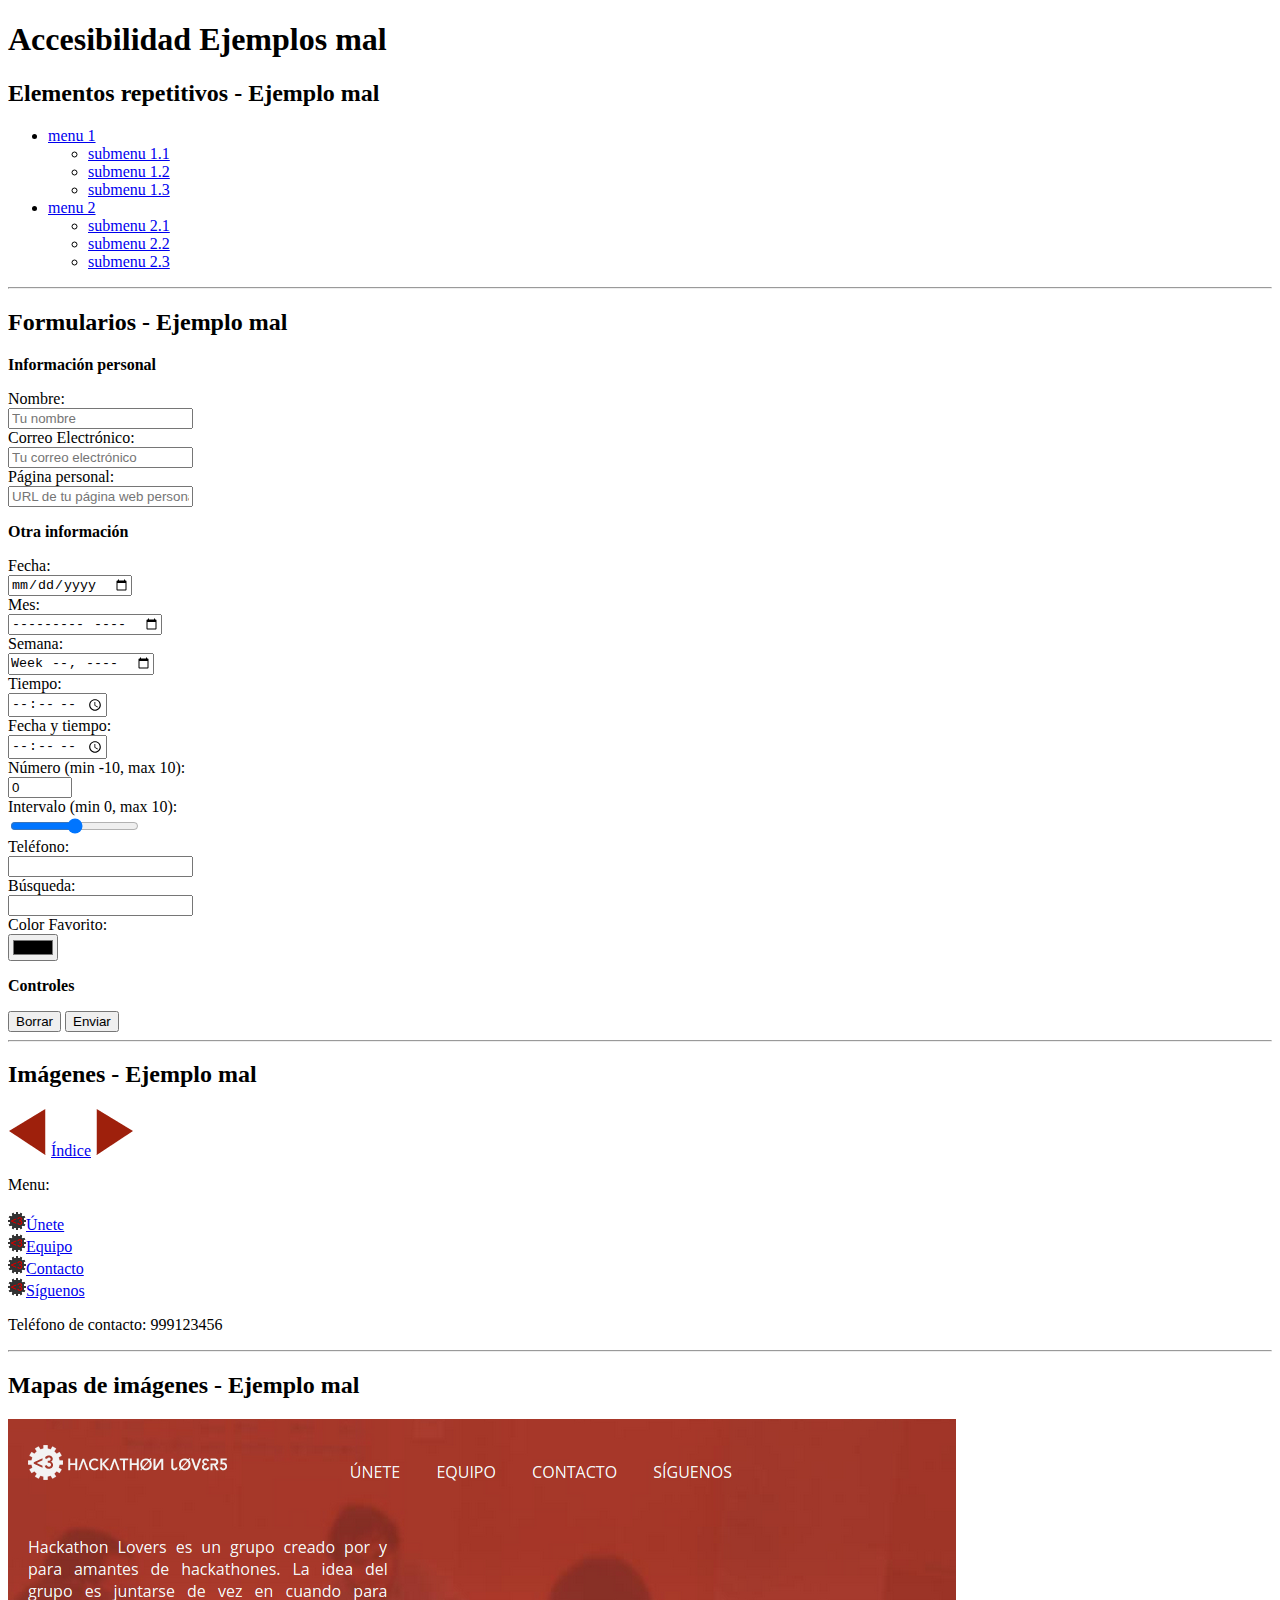
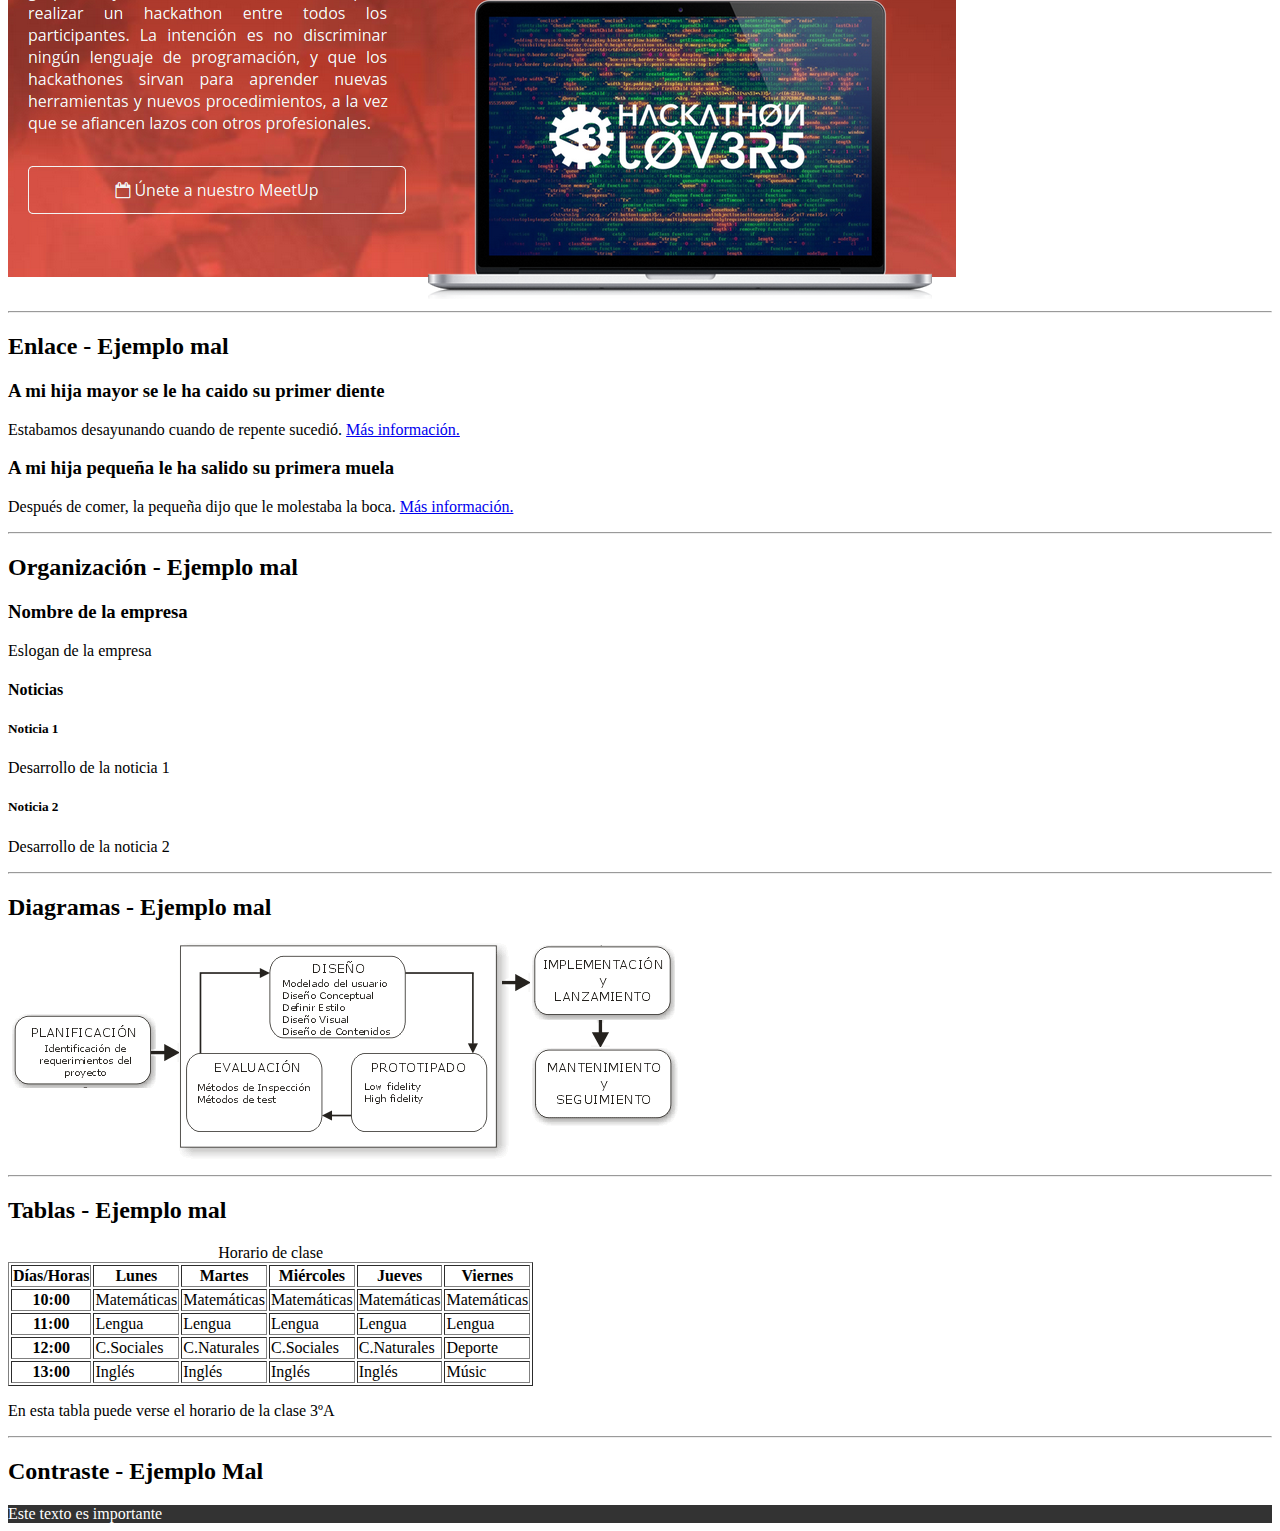
<file: index.htm>
<!DOCTYPE html>
<html lang="es">

<head>
    <meta http-equiv="Content-Type" content="text/html; charset=UTF-8">
    <meta charset="utf-8">
    <title>Accesibilidad Ejemplos mal</title>
    <meta name="viewport" content="width=device-width, initial-scale=1.0">
    <link rel="stylesheet" href="Accesibilidad%20Ejemplos%20mal_files/estilos.css">
</head>

<body>

    <h1>Accesibilidad Ejemplos mal</h1>

    <h2>Elementos repetitivos - Ejemplo mal</h2>

    <nav>
        <ul>
            <li><a href="#">menu 1</a>
                <ul>
                    <li><a href="#">submenu 1.1</a></li>
                    <li><a href="#">submenu 1.2</a></li>
                    <li><a href="#">submenu 1.3</a></li>
                </ul>
            </li>
            <li><a href="#">menu 2</a>
                <ul>
                    <li><a href="#">submenu 2.1</a></li>
                    <li><a href="#">submenu 2.2</a></li>
                    <li><a href="#">submenu 2.3</a></li>
                </ul>
            </li>
        </ul>
    </nav>

    <hr>

    <h2>Formularios - Ejemplo mal</h2>
<!--Se añaden atributos placeholder y etiquetas label-->
    <form method="post" action="#">
        <p><strong>Información personal</strong></p>
        <label for="nombre">Nombre:</label>
        <br>
        <input placeholder="Tu nombre" required="true" type="text" id="nombre">
        <br><label for="correo">Correo Electrónico:</label>
        <br>
        <!--añadimos pattern al correo electrónico-->
        <input placeholder="Tu correo electrónico" required="true" type="email" pattern="[a-z0-9._%+-]+@[a-z0-9.-]+\.[a-z]{2, 4}$" id="correo">
        <br><label for="paginaPersonal">Página personal:</label>
        <br>
        <input placeholder="URL de tu página web personal" type="url" id="paginaPersonal">
        <br>

        <p><strong>Otra información</strong></p>
        <label for="fecha">Fecha:</label><br>
        <input type="date" id="fecha">
        <br><label for="mes">Mes:</label>
        <br>
        <input type="month" id="mes">
        <br><label for="semana">Semana:</label>
        <br>
        <input type="week" id="semana">
        <br><label for="tiempo">Tiempo:</label>
        <br>
        <input type="time" id="tiempo">
        <br><label for="fechaTiempo">Fecha y tiempo:</label>
        <br>
        <input type="time" id="fechaTiempo">
        <br><label for="numero">Número (min -10, max 10):</label>
        <br>
        <input min="-10" max="10" value="0" type="number" id="numero">
        <br><label for="intervalo">Intervalo (min 0, max 10):</label>
        <br>
        <input value="50" type="range" id="intervalo">
        <br><label for="telefono">Teléfono:</label>
        <br>
        <input type="tel" id="telefono">
        <br><label for="busqueda">Búsqueda:</label>
        <br>
        <input type="search" id="busqueda">
        <br><label for="color">Color Favorito:</label>
        <br>
        <input value="#000000" type="color" id="color">

        <p><strong>Controles</strong></p>
        <button type="reset">Borrar</button>
        <input value="Enviar" type="submit">
    </form>

    <hr>

    <h2>Imágenes - Ejemplo mal</h2>

    <p>
        <a href="https://asanzdiego.github.io/accesibilidad/ejemplo-mal/anterior.html"><img
                src="Accesibilidad%20Ejemplos%20mal_files/flecha-izq.gif"
                alt="Flecha roja que apunta a la izquierda"></a>
        <a href="https://asanzdiego.github.io/accesibilidad/ejemplo-mal/indice.html">Índice</a>
        <a href="https://asanzdiego.github.io/accesibilidad/ejemplo-mal/siguiente.html"><img
                src="Accesibilidad%20Ejemplos%20mal_files/flecha-der.gif" alt="Flecha roja que apunta a la derecha"></a>
    </p>

    <p>
        Menu:
        <br>
        <br>
        <!--Dado que las siguientes imágenes son solo un acompañamiento decorativo a los enlaces, 
            podemos prescindir del texto alternativo-->
        <a href="https://asanzdiego.github.io/accesibilidad/ejemplo-mal/unete.html"><img
                src="Accesibilidad%20Ejemplos%20mal_files/logo.png">Únete</a>
        <br>
        <a href="https://asanzdiego.github.io/accesibilidad/ejemplo-mal/equipo.html"><img
                src="Accesibilidad%20Ejemplos%20mal_files/logo.png">Equipo</a>
        <br>
        <a href="https://asanzdiego.github.io/accesibilidad/ejemplo-mal/contacto.html"><img
                src="Accesibilidad%20Ejemplos%20mal_files/logo.png">Contacto</a>
        <br>
        <a href="https://asanzdiego.github.io/accesibilidad/ejemplo-mal/siguenos.html"><img
                src="Accesibilidad%20Ejemplos%20mal_files/logo.png">Síguenos</a>
    </p>
<!--No tiene sentido una imagen con el número de teléfono. Se puede escribir el número en el párrafo-->
    <p>Teléfono de contacto: 999123456</p>

    <hr>

    <h2>Mapas de imágenes - Ejemplo mal</h2>
<!--Se añade atributo alt a la imagen-->
    <img src="Accesibilidad%20Ejemplos%20mal_files/img-map-area.png" usemap="#map1" height="480" width="948" border="0"
        alt="Descripción Hackathon Lovers">

    <map name="map1">
        <area shape="rect" coords="18,25,221,63"
            href="https://asanzdiego.github.io/accesibilidad/ejemplo-mal/index.html" alt="Inicio">
        <area shape="rect" coords="337,40,396,64"
            href="https://asanzdiego.github.io/accesibilidad/ejemplo-mal/unete.html" alt="Unete">
        <area shape="rect" coords="424,40,491,65"
            href="https://asanzdiego.github.io/accesibilidad/ejemplo-mal/equipo.html" alt="Equipo">
        <area shape="rect" coords="520,41,612,64"
            href="https://asanzdiego.github.io/accesibilidad/ejemplo-mal/contacto.html" alt="Contacto">
        <area shape="rect" coords="641,40,728,65"
            href="https://asanzdiego.github.io/accesibilidad/ejemplo-mal/siguenos.html" alt="Siguenos">
        <area shape="rect" coords="16,344,400,397"
            href="https://asanzdiego.github.io/accesibilidad/ejemplo-mal/meetup.html" alt="Meetup">
    </map>

    <hr>

    <h2>Enlace - Ejemplo mal</h2>

    <h3>A mi hija mayor se le ha caido su primer diente</h3>
<!--Utilizamos el atributo aria-label, que será lo que reproduzca el lector de pantalla-->
    <p>Estabamos desayunando cuando de repente sucedió.
        <a href="https://asanzdiego.github.io/accesibilidad/ejemplo-mal/noticia-hija-mayor.html" 
        aria-label="Ir a A mi hija mayor se le ha caido su primer diente">Más información.</a>
    </p>

    <h3>A mi hija pequeña le ha salido su primera muela</h3>

    <p>Después de comer, la pequeña dijo que le molestaba la boca.
        <a href="https://asanzdiego.github.io/accesibilidad/ejemplo-mal/noticia-hija-mayor.html"
        aria-label="Ir a A mi hija pequeña le ha salido su primera muela">Más información.</a>
    </p>

    <hr>

    <h2>Organización - Ejemplo mal</h2>

    <!--En vez de una tabla, lo correcto sería utilizar etiquetas de título para organizar la información-->

    <h3>Nombre de la empresa</h3>
    <p>Eslogan de la empresa</p>

    <h4>Noticias</h4>
    <h5>Noticia 1</h5>
    <p>Desarrollo de la noticia 1</p>

    <h5>Noticia 2</h5>
    <p>Desarrollo de la noticia 2</p>

    <hr>

    <h2>Diagramas - Ejemplo mal</h2>

    <img src="Accesibilidad%20Ejemplos%20mal_files/disenio-centrado-usuario.png"
        alt="Diagrama de Diseño Centrado en el Usuario">

    <hr>

    <h2>Tablas - Ejemplo mal</h2>

    <!--Se añaden los atributos id y summary, y etiqueta caption-->
    <table id="horario" border="1" summary="5 columnas (días de la semana) y 4 filas (horas)">
        <caption>Horario de clase</caption>
        <!--Se añaden filas y columnas de encabezado con su correspondiente id.-->
        <thead>
            <tr>
                <!--Se añade un texto explicativo a la primera celda-->
                <th id="diasHoras">Días/Horas</th>
                <th id="columnaLunes">Lunes</th>
                <th id="columnaMartes">Martes</th>
                <th id="columnaMiercoles">Miércoles</th>
                <th id="columnaJueves">Jueves</th>
                <th id="columnaViernes">Viernes</th>
            </tr>
        </thead>
        <tbody>
            <tr>
                <th id="filaHora10">10:00</th>
                <td>Matemáticas</td>
                <td>Matemáticas</td>
                <td>Matemáticas</td>
                <td>Matemáticas</td>
                <td>Matemáticas</td>
            </tr>
            <tr>
                <th id="filaHora11">11:00</th>
                <td>Lengua</td>
                <td>Lengua</td>
                <td>Lengua</td>
                <td>Lengua</td>
                <td>Lengua</td>
            </tr>
            <tr>
                <th id="filaHora12">12:00</th>
                <td>C.Sociales</td>
                <td>C.Naturales</td>
                <td>C.Sociales</td>
                <td>C.Naturales</td>
                <td>Deporte</td>
            </tr>
            <tr>
                <th id="filaHora13">13:00</th>
                <td>Inglés</td>
                <td>Inglés</td>
                <td>Inglés</td>
                <td>Inglés</td>
                <td>Músic</td>
            </tr>
        </tbody>
    </table>

    <p>En esta tabla puede verse el horario de la clase 3ºA</p>

    <hr>

    <h2>Contraste - Ejemplo Mal</h2>
<!--En la hoja CSS, cambiamos color texto a blanco y mantenemos fondo oscuro-->
    <div class="importante">Este texto es importante</div>

</body>

</html>
</file>
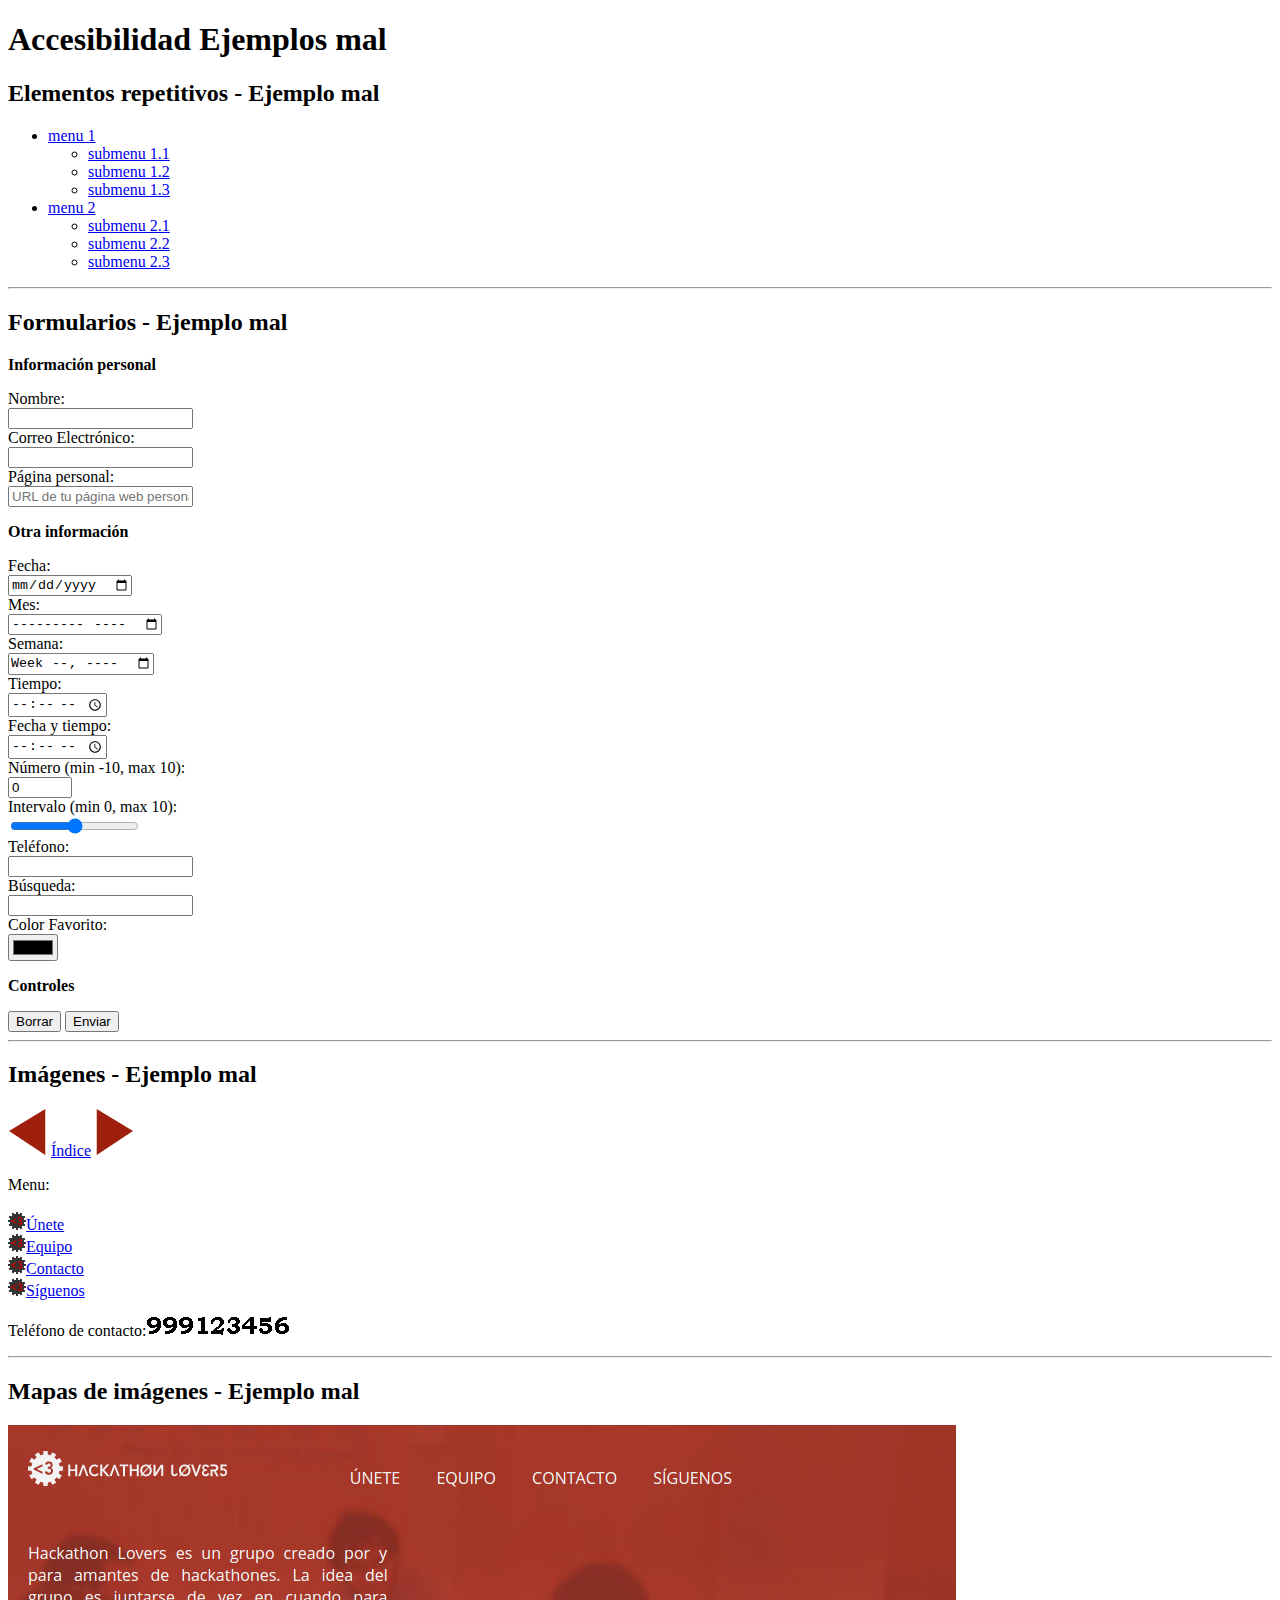
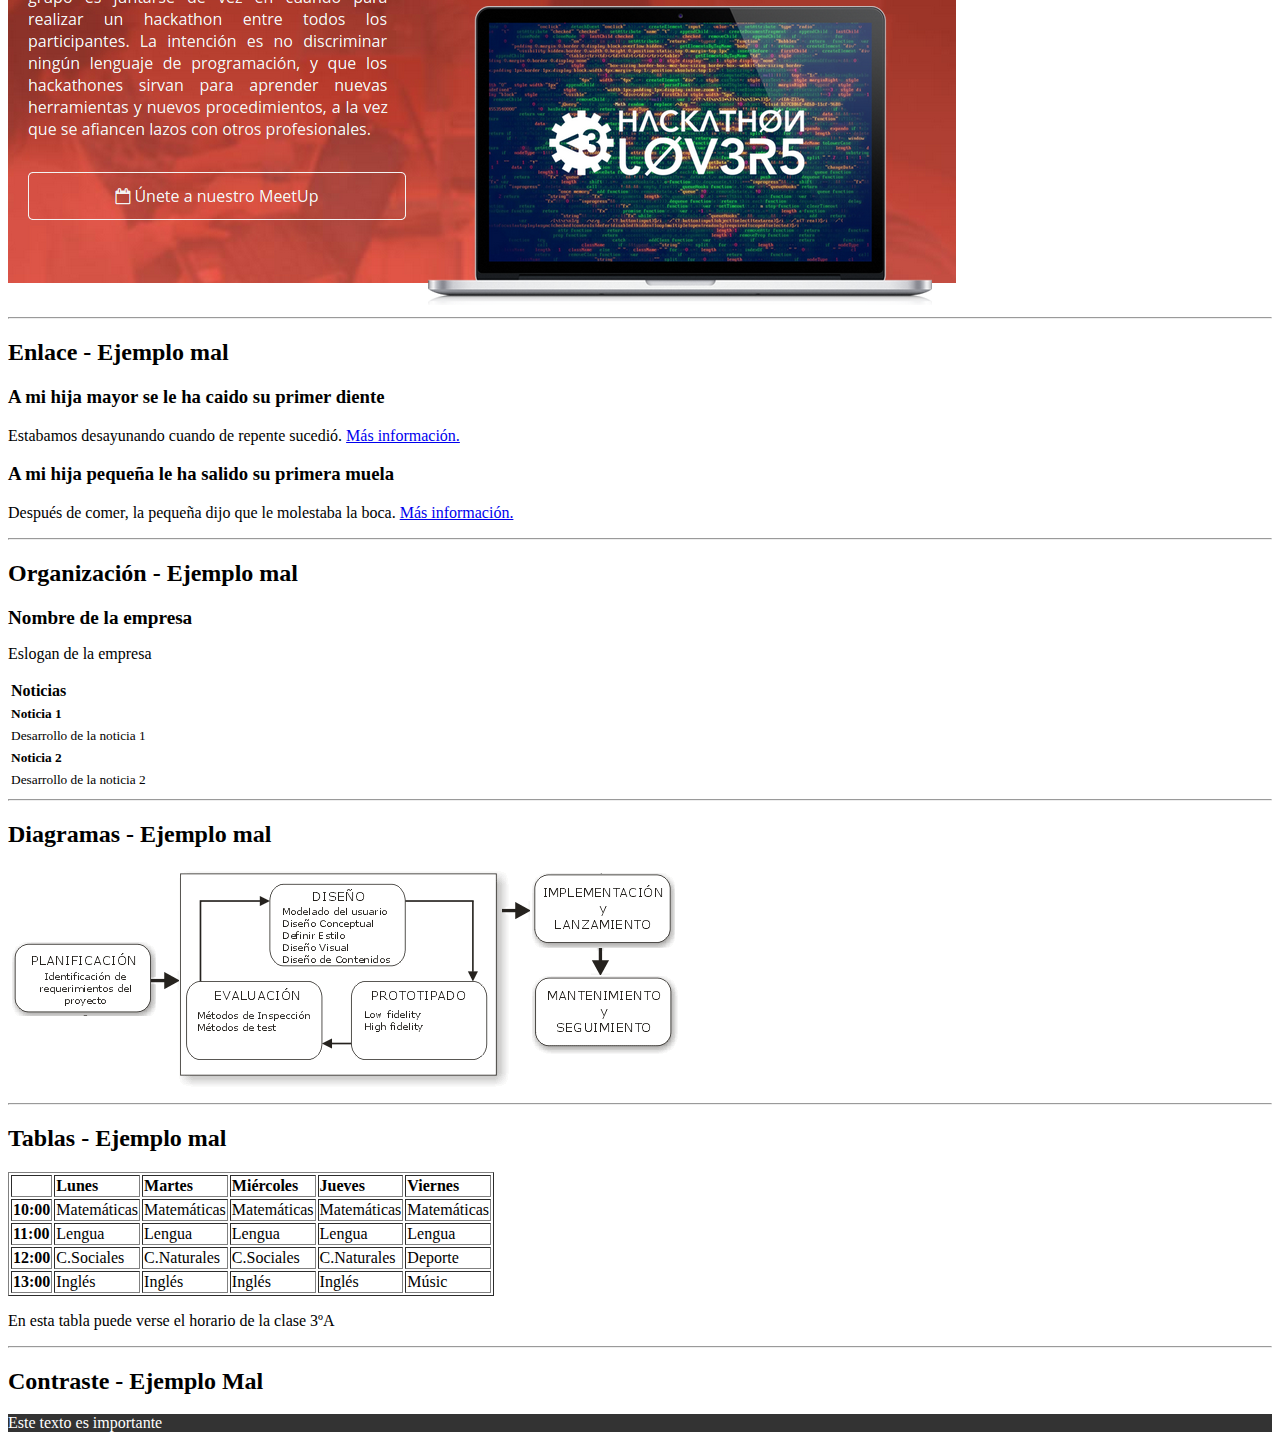
<file: Accesibilidad Ejemplos mal.htm>
<!DOCTYPE html>
<html lang="es"><head>
    <meta http-equiv="Content-Type" content="text/html; charset=UTF-8">
    <meta charset="utf-8">
    <title>Accesibilidad Ejemplos mal</title>
    <meta name="viewport" content="width=device-width, initial-scale=1.0">
    <link rel="stylesheet" href="Accesibilidad%20Ejemplos%20mal_files/estilos.css">
</head>

<body>

    <h1>Accesibilidad Ejemplos mal</h1>

    <h2>Elementos repetitivos - Ejemplo mal</h2>

    <nav>
        <ul>
            <li><a href="#">menu 1</a>
                <ul>
                    <li><a href="#">submenu 1.1</a></li>
                    <li><a href="#">submenu 1.2</a></li>
                    <li><a href="#">submenu 1.3</a></li>
                </ul>
            </li>
            <li><a href="#">menu 2</a>
                <ul>
                    <li><a href="#">submenu 2.1</a></li>
                    <li><a href="#">submenu 2.2</a></li>
                    <li><a href="#">submenu 2.3</a></li>
                </ul>
            </li>
        </ul>
    </nav>

    <hr>

    <h2>Formularios - Ejemplo mal</h2>

    <form method="post" action="#">
        <p><strong>Información personal</strong></p>
        Nombre:
        <br>
        <input required="true" type="text">
        <br>Correo Electrónico:
        <br>
        <input required="true" type="email">
        <br>Página personal:
        <br>
        <input placeholder="URL de tu página web personal" type="url">
        <br>

        <p><strong>Otra información</strong></p>
        Fecha:
        <br>
        <input type="date">
        <br>Mes:
        <br>
        <input type="month">
        <br>Semana:
        <br>
        <input type="week">
        <br>Tiempo:
        <br>
        <input type="time">
        <br>Fecha y tiempo:
        <br>
        <input type="time">
        <br>Número (min -10, max 10):
        <br>
        <input min="-10" max="10" value="0" type="number">
        <br>Intervalo (min 0, max 10):
        <br>
        <input value="50" type="range">
        <br>Teléfono:
        <br>
        <input type="tel">
        <br>Búsqueda:
        <br>
        <input type="search">
        <br>Color Favorito:
        <br>
        <input value="#000000" type="color">

        <p><strong>Controles</strong></p>
        <input value="Borrar" type="reset">
        <input value="Enviar" type="submit">
    </form>

    <hr>

    <h2>Imágenes - Ejemplo mal</h2>

    <p>
        <a href="https://asanzdiego.github.io/accesibilidad/ejemplo-mal/anterior.html"><img src="Accesibilidad%20Ejemplos%20mal_files/flecha-izq.gif" alt="Flecha roja que apunta a la izquierda"></a>
        <a href="https://asanzdiego.github.io/accesibilidad/ejemplo-mal/indice.html">Índice</a>
        <a href="https://asanzdiego.github.io/accesibilidad/ejemplo-mal/siguiente.html"><img src="Accesibilidad%20Ejemplos%20mal_files/flecha-der.gif" alt="Flecha roja que apunta a la derecha"></a>
    </p>

    <p>
        Menu:
        <br>
        <br>
        <a href="https://asanzdiego.github.io/accesibilidad/ejemplo-mal/unete.html"><img src="Accesibilidad%20Ejemplos%20mal_files/logo.png" alt="Únete">Únete</a>
        <br>
        <a href="https://asanzdiego.github.io/accesibilidad/ejemplo-mal/equipo.html"><img src="Accesibilidad%20Ejemplos%20mal_files/logo.png" alt="Equipo">Equipo</a>
        <br>
        <a href="https://asanzdiego.github.io/accesibilidad/ejemplo-mal/contacto.html"><img src="Accesibilidad%20Ejemplos%20mal_files/logo.png" alt="Contacto">Contacto</a>
        <br>
        <a href="https://asanzdiego.github.io/accesibilidad/ejemplo-mal/siguenos.html"><img src="Accesibilidad%20Ejemplos%20mal_files/logo.png" alt="Síguenos">Síguenos</a>
    </p>

    <p>Teléfono de contacto:<img src="Accesibilidad%20Ejemplos%20mal_files/telefono.gif" alt="Teléfono de contacto"></p>

    <hr>

    <h2>Mapas de imágenes - Ejemplo mal</h2>

    <img src="Accesibilidad%20Ejemplos%20mal_files/img-map-area.png" usemap="#map1" height="480" width="948" border="0">

    <map name="map1">
        <area shape="rect" coords="18,25,221,63" href="https://asanzdiego.github.io/accesibilidad/ejemplo-mal/index.html" alt="Inicio">
        <area shape="rect" coords="337,40,396,64" href="https://asanzdiego.github.io/accesibilidad/ejemplo-mal/unete.html" alt="Unete">
        <area shape="rect" coords="424,40,491,65" href="https://asanzdiego.github.io/accesibilidad/ejemplo-mal/equipo.html" alt="Equipo">
        <area shape="rect" coords="520,41,612,64" href="https://asanzdiego.github.io/accesibilidad/ejemplo-mal/contacto.html" alt="Contacto">
        <area shape="rect" coords="641,40,728,65" href="https://asanzdiego.github.io/accesibilidad/ejemplo-mal/siguenos.html" alt="Siguenos">
        <area shape="rect" coords="16,344,400,397" href="https://asanzdiego.github.io/accesibilidad/ejemplo-mal/meetup.html" alt="Meetup">
    </map>

    <hr>

    <h2>Enlace - Ejemplo mal</h2>

    <h3>A mi hija mayor se le ha caido su primer diente</h3>

    <p>Estabamos desayunando cuando de repente sucedió.
        <a href="https://asanzdiego.github.io/accesibilidad/ejemplo-mal/noticia-hija-mayor.html">Más información.</a></p>

    <h3>A mi hija pequeña le ha salido su primera muela</h3>

    <p>Después de comer, la pequeña dijo que le molestaba la boca.
        <a href="https://asanzdiego.github.io/accesibilidad/ejemplo-mal/noticia-hija-mayor.html">Más información.</a></p>

    <hr>

    <h2>Organización - Ejemplo mal</h2>

    <big><b>Nombre de la empresa</b></big>
    <p>Eslogan de la empresa</p>

    <table>
        <tbody><tr>
            <td><b>Noticias</b></td>
        </tr>
        <tr>
            <td><small><b>Noticia 1</b></small></td>
        </tr>
        <tr>
            <td><small>Desarrollo de la noticia 1</small></td>
        </tr>
        <tr>
            <td><small><b>Noticia 2</b></small></td>
        </tr>
        <tr>
            <td><small>Desarrollo de la noticia 2</small></td>
        </tr>
    </tbody></table>

    <hr>

    <h2>Diagramas - Ejemplo mal</h2>

    <img src="Accesibilidad%20Ejemplos%20mal_files/disenio-centrado-usuario.png" alt="Diagrama de Diseño Centrado en el Usuario">

    <hr>

    <h2>Tablas - Ejemplo mal</h2>

    <table border="1">
        <tbody><tr>
            <td></td>
            <td><strong>Lunes</strong></td>
            <td><strong>Martes</strong></td>
            <td><strong>Miércoles</strong></td>
            <td><strong>Jueves</strong></td>
            <td><strong>Viernes</strong></td>
        </tr>
        <tr>
            <td><strong>10:00</strong></td>
            <td>Matemáticas</td>
            <td>Matemáticas</td>
            <td>Matemáticas</td>
            <td>Matemáticas</td>
            <td>Matemáticas</td>
        </tr>
        <tr>
            <td><strong>11:00</strong></td>
            <td>Lengua</td>
            <td>Lengua</td>
            <td>Lengua</td>
            <td>Lengua</td>
            <td>Lengua</td>
        </tr>
        <tr>
            <td><strong>12:00</strong></td>
            <td>C.Sociales</td>
            <td>C.Naturales</td>
            <td>C.Sociales</td>
            <td>C.Naturales</td>
            <td>Deporte</td>
        </tr>
        <tr>
            <td><strong>13:00</strong></td>
            <td>Inglés</td>
            <td>Inglés</td>
            <td>Inglés</td>
            <td>Inglés</td>
            <td>Músic</td>
        </tr>
    </tbody></table>

    <p>En esta tabla puede verse el horario de la clase 3ºA</p>

    <hr>

    <h2>Contraste - Ejemplo Mal</h2>

    <div class="importante">Este texto es importante</div>

    
</body></html>
</file>
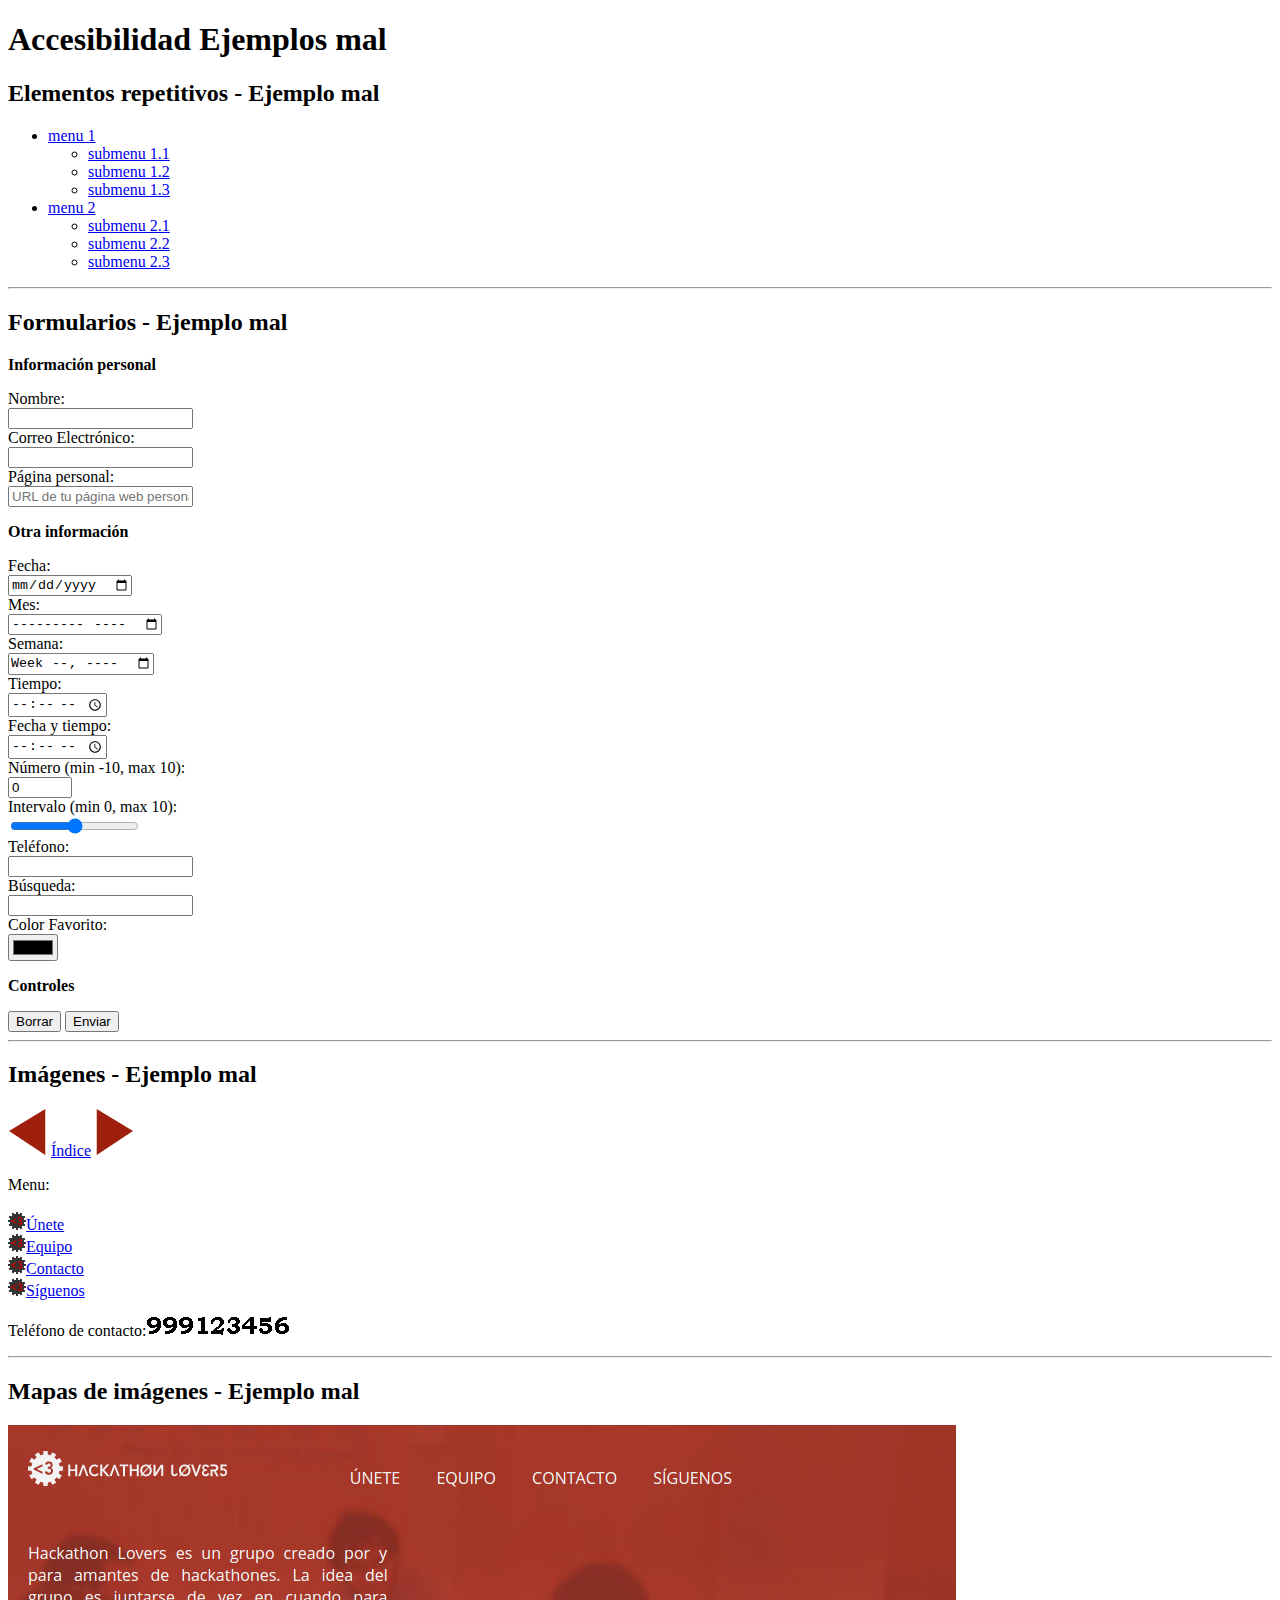
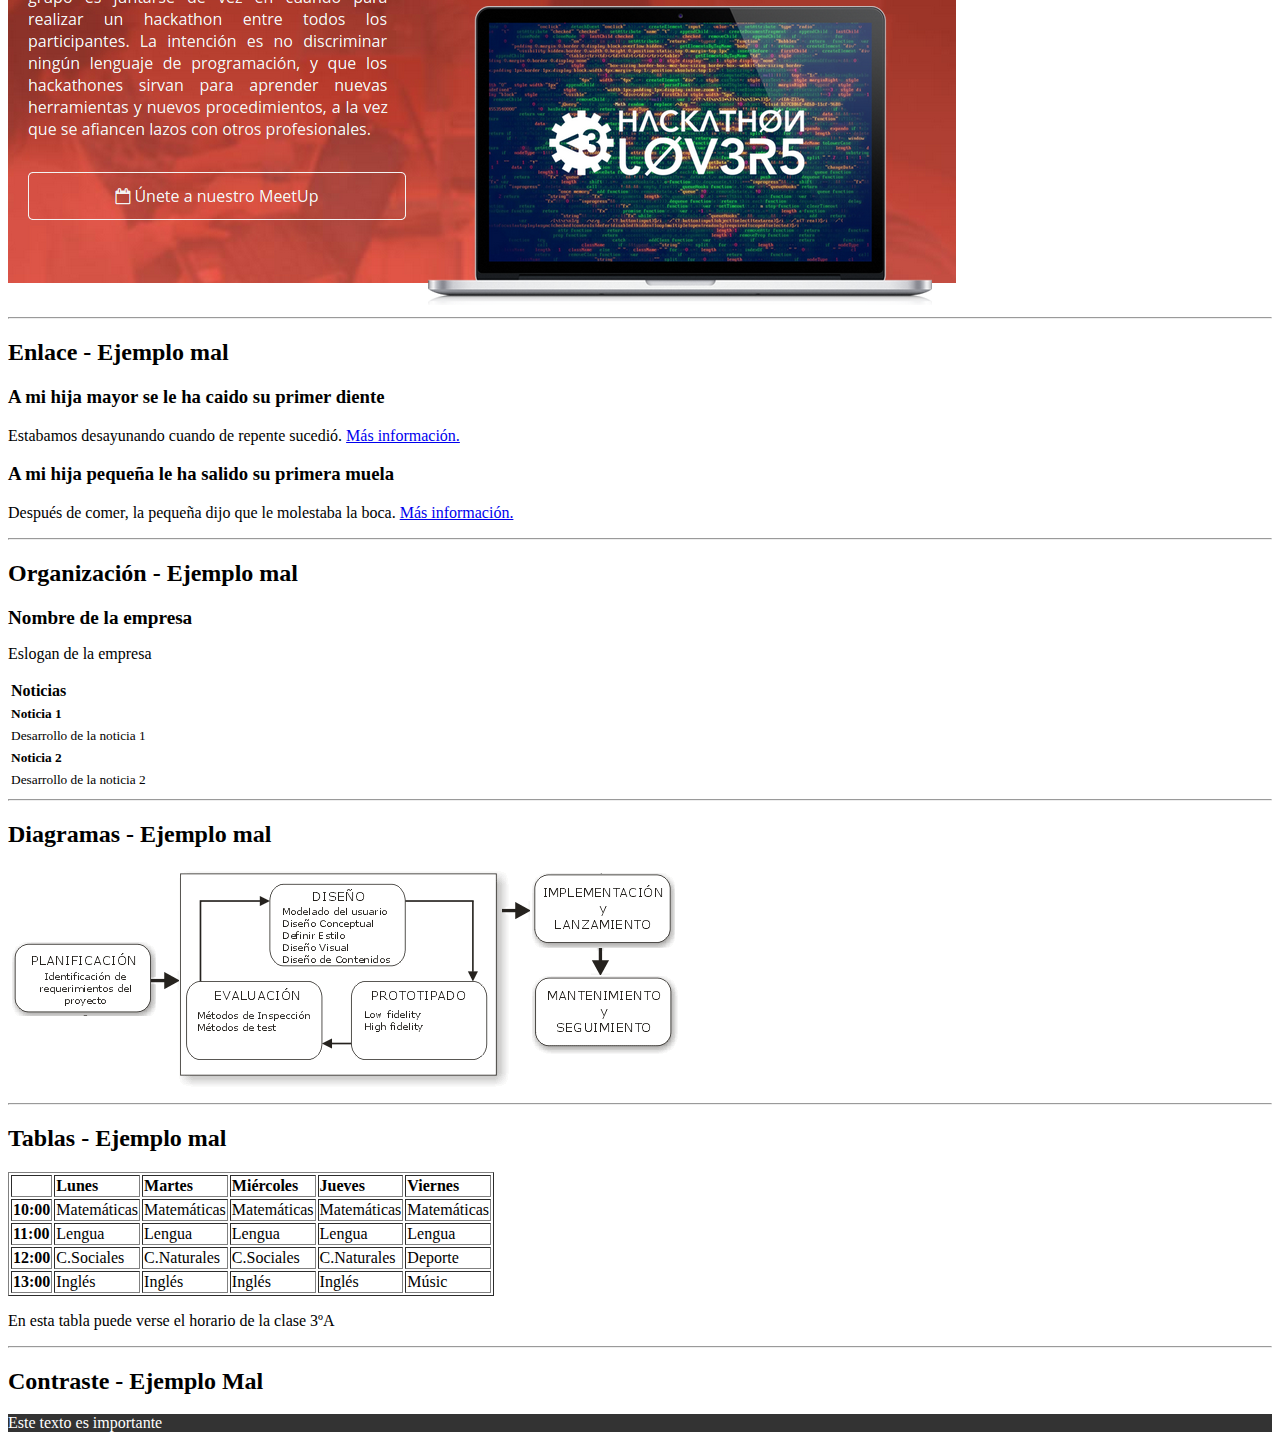
<file: Accesibilidad Ejemplos Mal.htm>
<!DOCTYPE html>
<html lang="es"><head>
    <meta http-equiv="Content-Type" content="text/html; charset=UTF-8">
    <meta charset="utf-8">
    <title>Accesibilidad Ejemplos mal</title>
    <meta name="viewport" content="width=device-width, initial-scale=1.0">
    <link rel="stylesheet" href="Accesibilidad%20Ejemplos%20mal_files/estilos.css">
</head>

<body>

    <h1>Accesibilidad Ejemplos mal</h1>

    <h2>Elementos repetitivos - Ejemplo mal</h2>

    <nav>
        <ul>
            <li><a href="#">menu 1</a>
                <ul>
                    <li><a href="#">submenu 1.1</a></li>
                    <li><a href="#">submenu 1.2</a></li>
                    <li><a href="#">submenu 1.3</a></li>
                </ul>
            </li>
            <li><a href="#">menu 2</a>
                <ul>
                    <li><a href="#">submenu 2.1</a></li>
                    <li><a href="#">submenu 2.2</a></li>
                    <li><a href="#">submenu 2.3</a></li>
                </ul>
            </li>
        </ul>
    </nav>

    <hr>

    <h2>Formularios - Ejemplo mal</h2>

    <form method="post" action="#">
        <p><strong>Información personal</strong></p>
        Nombre:
        <br>
        <input required="true" type="text">
        <br>Correo Electrónico:
        <br>
        <input required="true" type="email">
        <br>Página personal:
        <br>
        <input placeholder="URL de tu página web personal" type="url">
        <br>

        <p><strong>Otra información</strong></p>
        Fecha:
        <br>
        <input type="date">
        <br>Mes:
        <br>
        <input type="month">
        <br>Semana:
        <br>
        <input type="week">
        <br>Tiempo:
        <br>
        <input type="time">
        <br>Fecha y tiempo:
        <br>
        <input type="time">
        <br>Número (min -10, max 10):
        <br>
        <input min="-10" max="10" value="0" type="number">
        <br>Intervalo (min 0, max 10):
        <br>
        <input value="50" type="range">
        <br>Teléfono:
        <br>
        <input type="tel">
        <br>Búsqueda:
        <br>
        <input type="search">
        <br>Color Favorito:
        <br>
        <input value="#000000" type="color">

        <p><strong>Controles</strong></p>
        <input value="Borrar" type="reset">
        <input value="Enviar" type="submit">
    </form>

    <hr>

    <h2>Imágenes - Ejemplo mal</h2>

    <p>
        <a href="https://asanzdiego.github.io/accesibilidad/ejemplo-mal/anterior.html"><img src="Accesibilidad%20Ejemplos%20mal_files/flecha-izq.gif" alt="Flecha roja que apunta a la izquierda"></a>
        <a href="https://asanzdiego.github.io/accesibilidad/ejemplo-mal/indice.html">Índice</a>
        <a href="https://asanzdiego.github.io/accesibilidad/ejemplo-mal/siguiente.html"><img src="Accesibilidad%20Ejemplos%20mal_files/flecha-der.gif" alt="Flecha roja que apunta a la derecha"></a>
    </p>

    <p>
        Menu:
        <br>
        <br>
        <a href="https://asanzdiego.github.io/accesibilidad/ejemplo-mal/unete.html"><img src="Accesibilidad%20Ejemplos%20mal_files/logo.png" alt="Únete">Únete</a>
        <br>
        <a href="https://asanzdiego.github.io/accesibilidad/ejemplo-mal/equipo.html"><img src="Accesibilidad%20Ejemplos%20mal_files/logo.png" alt="Equipo">Equipo</a>
        <br>
        <a href="https://asanzdiego.github.io/accesibilidad/ejemplo-mal/contacto.html"><img src="Accesibilidad%20Ejemplos%20mal_files/logo.png" alt="Contacto">Contacto</a>
        <br>
        <a href="https://asanzdiego.github.io/accesibilidad/ejemplo-mal/siguenos.html"><img src="Accesibilidad%20Ejemplos%20mal_files/logo.png" alt="Síguenos">Síguenos</a>
    </p>

    <p>Teléfono de contacto:<img src="Accesibilidad%20Ejemplos%20mal_files/telefono.gif" alt="Teléfono de contacto"></p>

    <hr>

    <h2>Mapas de imágenes - Ejemplo mal</h2>

    <img src="Accesibilidad%20Ejemplos%20mal_files/img-map-area.png" usemap="#map1" height="480" width="948" border="0">

    <map name="map1">
        <area shape="rect" coords="18,25,221,63" href="https://asanzdiego.github.io/accesibilidad/ejemplo-mal/index.html" alt="Inicio">
        <area shape="rect" coords="337,40,396,64" href="https://asanzdiego.github.io/accesibilidad/ejemplo-mal/unete.html" alt="Unete">
        <area shape="rect" coords="424,40,491,65" href="https://asanzdiego.github.io/accesibilidad/ejemplo-mal/equipo.html" alt="Equipo">
        <area shape="rect" coords="520,41,612,64" href="https://asanzdiego.github.io/accesibilidad/ejemplo-mal/contacto.html" alt="Contacto">
        <area shape="rect" coords="641,40,728,65" href="https://asanzdiego.github.io/accesibilidad/ejemplo-mal/siguenos.html" alt="Siguenos">
        <area shape="rect" coords="16,344,400,397" href="https://asanzdiego.github.io/accesibilidad/ejemplo-mal/meetup.html" alt="Meetup">
    </map>

    <hr>

    <h2>Enlace - Ejemplo mal</h2>

    <h3>A mi hija mayor se le ha caido su primer diente</h3>

    <p>Estabamos desayunando cuando de repente sucedió.
        <a href="https://asanzdiego.github.io/accesibilidad/ejemplo-mal/noticia-hija-mayor.html">Más información.</a></p>

    <h3>A mi hija pequeña le ha salido su primera muela</h3>

    <p>Después de comer, la pequeña dijo que le molestaba la boca.
        <a href="https://asanzdiego.github.io/accesibilidad/ejemplo-mal/noticia-hija-mayor.html">Más información.</a></p>

    <hr>

    <h2>Organización - Ejemplo mal</h2>

    <big><b>Nombre de la empresa</b></big>
    <p>Eslogan de la empresa</p>

    <table>
        <tbody><tr>
            <td><b>Noticias</b></td>
        </tr>
        <tr>
            <td><small><b>Noticia 1</b></small></td>
        </tr>
        <tr>
            <td><small>Desarrollo de la noticia 1</small></td>
        </tr>
        <tr>
            <td><small><b>Noticia 2</b></small></td>
        </tr>
        <tr>
            <td><small>Desarrollo de la noticia 2</small></td>
        </tr>
    </tbody></table>

    <hr>

    <h2>Diagramas - Ejemplo mal</h2>

    <img src="Accesibilidad%20Ejemplos%20mal_files/disenio-centrado-usuario.png" alt="Diagrama de Diseño Centrado en el Usuario">

    <hr>

    <h2>Tablas - Ejemplo mal</h2>

    <table border="1">
        <tbody><tr>
            <td></td>
            <td><strong>Lunes</strong></td>
            <td><strong>Martes</strong></td>
            <td><strong>Miércoles</strong></td>
            <td><strong>Jueves</strong></td>
            <td><strong>Viernes</strong></td>
        </tr>
        <tr>
            <td><strong>10:00</strong></td>
            <td>Matemáticas</td>
            <td>Matemáticas</td>
            <td>Matemáticas</td>
            <td>Matemáticas</td>
            <td>Matemáticas</td>
        </tr>
        <tr>
            <td><strong>11:00</strong></td>
            <td>Lengua</td>
            <td>Lengua</td>
            <td>Lengua</td>
            <td>Lengua</td>
            <td>Lengua</td>
        </tr>
        <tr>
            <td><strong>12:00</strong></td>
            <td>C.Sociales</td>
            <td>C.Naturales</td>
            <td>C.Sociales</td>
            <td>C.Naturales</td>
            <td>Deporte</td>
        </tr>
        <tr>
            <td><strong>13:00</strong></td>
            <td>Inglés</td>
            <td>Inglés</td>
            <td>Inglés</td>
            <td>Inglés</td>
            <td>Músic</td>
        </tr>
    </tbody></table>

    <p>En esta tabla puede verse el horario de la clase 3ºA</p>

    <hr>

    <h2>Contraste - Ejemplo Mal</h2>

    <div class="importante">Este texto es importante</div>

    
</body></html>
</file>
